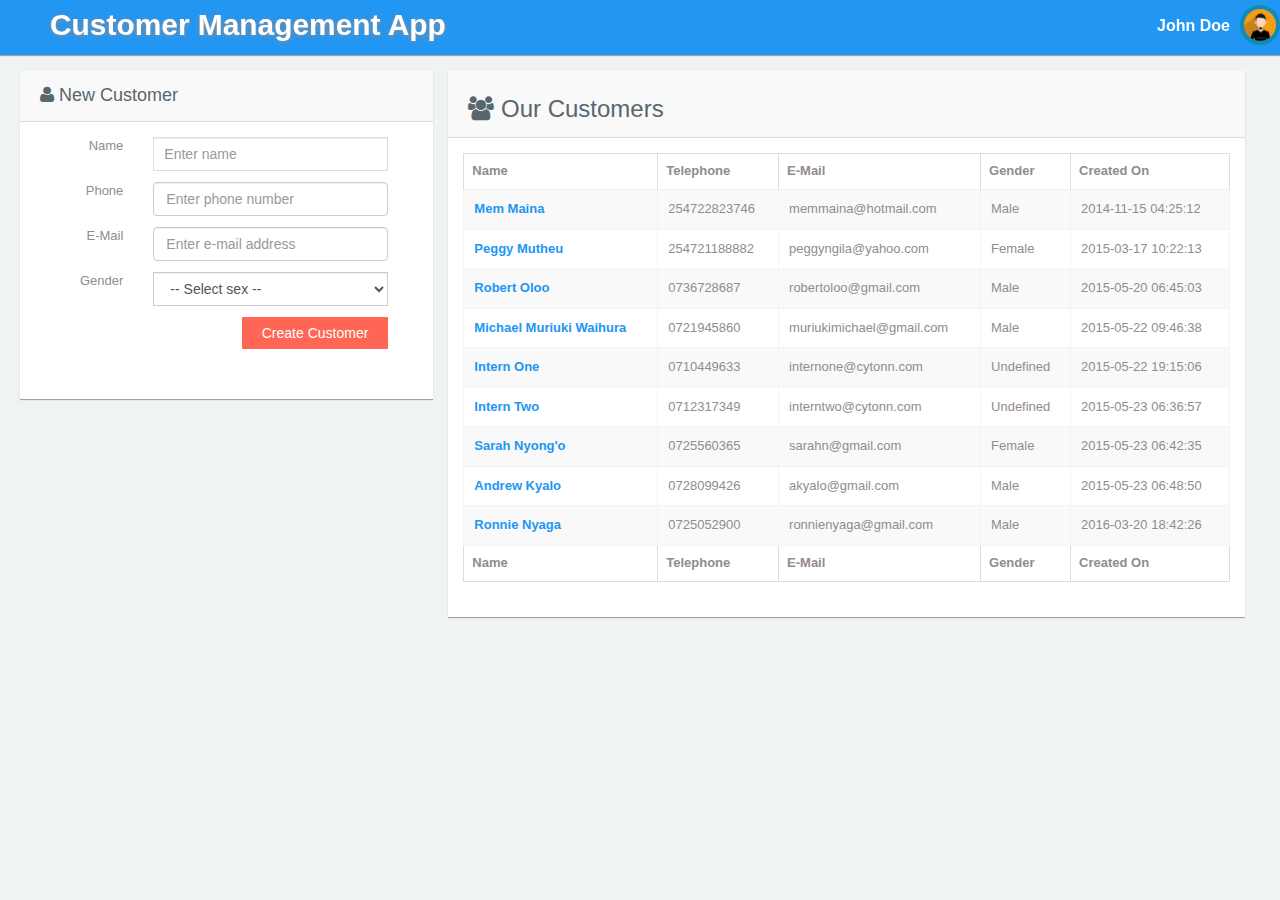
<file: index.html>
<!DOCTYPE html>
<html lang="en" ng-app="customersApp">
<head>
	<meta charset="utf-8" />
	<meta name="description" content="AngularJS Special Assignment">
	<meta name="author" content="Ronnie Nyaga">
	<meta name="keyword" content="AngularJS">
	<meta name="viewport" content="width=device-width, initial-scale=1">
	<title>Customer Management App</title>

	<!-- Stylesheets -->
	<link rel="stylesheet" type="text/css" href="css/bootstrap.min.css">
	<link rel="stylesheet" type="text/css" href="css/font-awesome.min.css"/>
	<link href="css/styles.css" rel="stylesheet">

	<!-- Scripts -->
	<script src="js/angular.js"></script>
  <script src="js/angular-ui-router.js"></script>
	<script src="js/satellizer.js"></script>
	<script src="js/underscore.js"></script>
	<script src="app.js"></script>
	<script src="js/services/Factory.js"></script>
	<script src="js/filters/Filter.js"></script>
	<script src="js/controllers/login.controller.js"></script>
	<script src="js/controllers/customers.controller.js"></script>
	<script src="js/controllers/customerOrders.controller.js"></script>
</head>

 <body class="dashboard">

	 	<div ui-view></div>

  </body>
</html>
</file>
<file: css/styles.css>
body {
  font-family: "Source Sans Pro","Helvetica Neue",Helvetica,Arial,sans-serif;
  font-size: 13px;
  background-color:#f0f3f4;
  line-height: 1.42857143 !important;
  color: #58666e !important;
}

a,
a:hover {
  -webkit-text-decoration: none;
  -moz-text-decoration: none;
  -ms-text-decoration: none;
  -o-text-decoration: none;
  text-decoration: none;
  color: #2196F3;
  font-weight: bold;
}

input:focus,
textarea:focus {
  outline: none !important;
  -webkit-box-shadow: inset 0 1px 1px rgba(0,0,0,.075) !important;
  -moz-box-shadow: inset 0 1px 1px rgba(0,0,0,.075) !important;
  -ms-box-shadow: inset 0 1px 1px rgba(0,0,0,.075) !important;
  -o-box-shadow: inset 0 1px 1px rgba(0,0,0,.075) !important;
  box-shadow: inset 0 1px 1px rgba(0,0,0,.075) !important;
  border:1px solid #ddd !important;
}

input[type='text'] {
  border: 1px solid #ddd;
  -webkit-border-radius: 0px;
  -moz-border-radius: 0px;
  -ms-border-radius: 0px;
  -o-border-radius: 0px;
  border-radius: 0px;
  padding: 10px;
  border-radius: 0px !important;
}

select{
  border-radius: 0px !important;
  border:1px solid #ddd;
  padding: 7px;
  padding-left: 20px;
  padding-right: 20px;
}

label{ font-weight:400; }


th { border-bottom: none !important; }

td {
  padding: 10px !important;
  border:1px solid #f4f4f4 !important;
}

ul li{
  list-style: none;
}


.content-header .content-header-tab .active a{
  background: none !important;
}

.right-option-v1{
  position: absolute;
  right: 0;
}
.right-option-v1 .right-option-v1-icon{
  font-size: 1.4em !important;
  margin-top: 20px;
  cursor: pointer;
}

.content-header{
  background: #f6f8f8;
  border-bottom: 1px solid #ddd !important;
 }

.thumbnail{ border:none !important;}


/*start: font color*/
 .text-white{color: #fff !important;}
/*end: font color*/

/*background*/
 .bg-none    {background: none !important;}
 .bg-primary {background-color: #1c84c6 !important;}
 .bg-success {background-color: #27C24C !important;}
 .bg-info    {background-color: #73CAEF !important;}
 .bg-danger  {background-color: #FEC8C3 !important;}
 .bg-warning {background-color: #F0AD4E !important;}
 .bg-default {background-color: #857E7E !important;}

 .bg-white       {background-color: #FFF !important;}
 .bg-red         {background-color: #F44336 !important;}
 .bg-pink        {background-color: #E91E63 !important;}
 .bg-purple      {background-color: #9C27B0 !important;}
 .bg-deep-purple {background-color: #673AB7 !important;}
 .bg-indigo      {background-color: #3F51B5 !important;}
 .bg-blue        {background-color: #2196F3 !important;}
 .bg-light-blue  {background-color: #03A9F4 !important;}
 .bg-cyan        {background-color: #00BCD4 !important;}
 .bg-teal        {background-color: #009688 !important;}
 .bg-green       {background-color: #4CAF50 !important;}
 .bg-light-green {background-color: #8BC34A !important;}
 .bg-lime        {background-color: #CDDC39 !important;}
 .bg-yellow      {background-color: #FFEB3B !important;}
 .bg-amber       {background-color: #FFC107 !important;}
 .bg-orange      {background-color: #FF9800 !important;}
 .bg-deep-orange {background-color: #FF5722 !important;}
 .bg-brown       {background-color: #795548 !important;}
 .bg-grey        {background-color: #9E9E9E !important;}
 .bg-light-grey  {background-color: #f0f3f4 !important;}
 .bg-blue-grey   {background-color: #607D8B !important;}

 .bg-dark-red         {background-color: #d32f2f !important;}
 .bg-dark-pink        {background-color: #c2185b !important;}
 .bg-dark-purple      {background-color: #7b1fa2 !important;}
 .bg-dark-deep-purple {background-color: #512da8 !important;}
 .bg-dark-indigo      {background-color: #303f9f !important;}
 .bg-dark-blue        {background-color: #1976d2 !important;}
 .bg-dark-light-blue  {background-color: #0288d1 !important;}
 .bg-dark-cyan        {background-color: #0097a7 !important;}
 .bg-dark-teal        {background-color: #00796b !important;}
 .bg-dark-green       {background-color: #388e3c !important;}
 .bg-dark-light-green {background-color: #689f38 !important;}
 .bg-dark-lime        {background-color: #afb42b !important;}
 .bg-dark-yellow      {background-color: #fbc02d !important;}
 .bg-dark-amber       {background-color: #ffa000 !important;}
 .bg-dark-orange      {background-color: #f57c00 !important;}
 .bg-dark-deep-orange {background-color: #e64a19 !important;}
 .bg-dark-brown       {background-color: #5d4037 !important;}
 .bg-dark-grey        {background-color: #616161 !important;}
 .bg-dark-blue-grey   {background-color: #455a64 !important;}
/*end background*/

/*start: Mega Menu*/

.menu-large {
  position: static !important;
   color: #918C8C !important;
}

.menu-large .sub-megamenu{
  border-right: 1px solid #ddd;
}

.megamenu{
  padding: 20px 0px;
  width:100%;
  border:none;
  margin-top: -5px !important;
}

.megamenu> li > ul {
  padding: 0;
  margin: 0;
}
.megamenu> li > ul > li {
  list-style: none;
}
.megamenu> li > ul > li > a {
  display: block;
  padding: 3px 20px;
  clear: both;
  font-weight: 500;
  line-height: 1.428571429;
  color: #333333;
  white-space: normal;
}
.megamenu> li ul > li > a:hover,
.megamenu> li ul > li > a:focus {
  text-decoration: none;
  color: #262626;
  background-color: #f5f5f5;
}
.megamenu.disabled > a,
.megamenu.disabled > a:hover,
.megamenu.disabled > a:focus {
  color: #999999;
}
.megamenu.disabled > a:hover,
.megamenu.disabled > a:focus {
  text-decoration: none;
  background-color: transparent;
  background-image: none;
  filter: progid:DXImageTransform.Microsoft.gradient(enabled = false);
  cursor: not-allowed;
}
.megamenu.dropdown-header {
  color: #428bca;
  font-size: 18px;
}

/*end: Mega Menu*/


/*start: Lock Screen*/
 .lock-screen-v1 img{
   margin: 0 auto;
   margin-bottom: 20px;
   width: 200px;
   border:4px solid #fff;
 }
/*end: Lock Screen*/

/*start: page 404*/
 .page-404{padding-top: 10%;font-size: 20px;}
 .page-404 img{margin-bottom: 2px;width: 350px;}
 .page-404 a{margin-left: 30px;}
 .page-404 a span{margin-left: 20px;}
/*end: page 404*/

/*start: price*/
 .price .panel-header{
   padding: 10px;
 }
 .price sub{
    font-size: 17px;
    font-weight:bold;
  }
  .price .price-money{padding: 30px;}
 .price .list-group-item{
    border-color: #eee !important;
    font-size: 13px;
    padding: 10px;
  }
 .price sup{top: -20px;font-size: 20px;}
 .price .panel-header span{font-size: 5em;font-weight: 600;}
/*end: price*/

/*start:product grid*/
 .product-location{
   position: absolute;
   z-index: 9;
   padding: 10px;
   font-size: 17px;
 }

 .product-grid .rate{
   color: #F0AD4E !important;
   font-size: 15px;
 }

 .product-grid img{
   width: 100% !important;
 }

 .product-location .pull-right{
   margin-right: 40px;
 }

 .product-price{
   background-color: #fff;
   height: 40px;
   width: 80px;
   z-index: 9;
   padding-left: 10px;
   position: absolute;
 }

 .product-price-bottom{
   top: 49%;
 }
/*end: product grid*/

/*start: Login*/
 .form-signin-wrapper{background: #2196f3 !important;}
 .form-signin{
         max-width: 330px;
         padding-top: 150px;
         margin: 0 auto;
    }
    .form-signin a{color: #fff !important;font-weight: bold;}
    .form-signin .btn{margin-top: 30px;}
    .form-signin .form-group{margin-bottom: 20px !important;}
    .form-signin .panel{background: #2196f3;color: #fff;padding: 10px;border:none !important;box-shadow: 0 7px 16px #0a86e9, 0 4px 5px #0a86e9;}
    .form-signin .panel-body{padding-bottom: 50px;padding-top: 30px;}
    .form-signin .atomic-number{font-size: 20px;}
    .form-signin .atomic-symbol{font-size: 10em !important;font-weight: 500;padding-bottom: 20spx;}
    .form-signin .element-name,.form-signin .atomic-mass{font-size: 18px;margin-top: -10px;font-weight: 600;line-height: 1.2;}
    .form-signin label{color:#fff !important;}
    .form-signin .bar:before,.form-signin .bar:after{background-color:#fff !important;}
/*end: login*/

/*start:profile v1*/
      .profile-v1{}
        .profile-v1 .profile-v1-cover{
          top: 0;
          max-height: 300px;
          min-height: 300px;
          padding: 0px;
          margin-bottom: 20px;
          overflow: hidden;
        }
        .profile-v1 .profile-v1-body{padding-right: 0px;}
        .profile-v1 .profile-v1-name h2{font-weight: bold;color: #fff;text-shadow: -1px -1px 1px #111111, 2px 2px 1px #363636;}
        .profile-v1 .profile-v1-cover img{min-width: 100%;}
        .profile-v1 .profile-v1-pp{z-index:9;position: absolute;margin: 20px;}
        .profile-v1 .profile-v1-pp h2{padding-left: 20px;color:#fff;}
        .profile-v1 .profile-v1-pp .btn{margin-left: 20px;}
        .profile-v1 .profile-v1-pp img{border:2px solid #fff;margin-left: 20px;width: 100px;height: 100px;}
        .profile-v1 .profile-v1-right{padding-left: 0px;}
        .profile-v1 .profile-v1-right .sub-profile-v1-right{min-height: 150px;background: #fff;}
        .profile-v1 .profile-v1-right .sub-profile-v1-right h1{font-size: 4em;}
        .profile-v1 .profile-v1-right .sub-profile-v1-right p{margin-top: -10px;}
        .profile-v1 .profile-v1-right  .sub-profile-v1-right1{padding: 20px;}
        .profile-v1 .profile-v1-right  .sub-profile-v1-right2{color:#fff;background: #6254b2; box-shadow: 0 14px 28px rgba(0,0,0,0.25), 0 10px 10px rgba(0,0,0,0.22);padding:20px;}
        .profile-v1 .profile-v1-right  .sub-profile-v1-right3{color:#fff;background: #2196f3;padding: 20px;}
        .profile-v1 .profile-v1-right  .sub-profile-v1-right3:after{
            position: absolute;
            top: -10px;
            left: 132px;
            display: inline-block;
            border-right: 10px solid transparent;
            border-bottom: 10px solid  #2196f3;
            border-left: 10px solid transparent;
            content: '';
        }
/*end: profile*/

/*start: search v1*/
  .search-v1{}
    .search-v1 .panel,.search-v1 .panel-body{background: #fbfbfb;}
    .search-v1 .tabs-area{border:none !important;margin-top: -18px;background: #fff;}
    .search-v1 #tabs-demo6 li{padding: 5px !important;}
    .search-v1 #tabs-demo6 li.active:after{
      border-color: rgba(185, 9, 8, 0);
      border-top-color: #fbfbfb;
      margin-top: 18px;
      z-index: 9
    }
    .search-v1 .search-v1-avatar{width: 80px;height: 80px;border-radius: 100%;margin-right: 10px;}
    .search-v1 #tabs-demo6,.search-v1 #tabs-demo6 a{background-color: #fbfbfb !important;}
    .search-v1 .tab-pane{padding: 20px;}
    .search-v1 .search-v1-menu1 .media-left{font-size: 2em;line-height: 0.7;font-weight: bold;padding-top: 10px;}
    .search-v1 .search-v1-menu1 .media-heading{font-size:17px;color: #2196F3 !important;font-weight: 600 !important;}
    .search-v1 .media{padding: 20px;}
    .search-v1 .media:nth-child(2n+2){
      background-color: rgba(0,0,0,0.02) !important;
    }
    .search-v1 .panel{
      border:none !important;
      -webkit-box-shadow: none !important;
      -moz-box-shadow: none !important;
      -ms-box-shadow: none !important;
      -o-box-shadow: none !important;
      box-shadow: none !important;
    }

    .search-v1 #search-v1-images{position: absolute;}

    .search-v1 #search-v1-images .post { height: 100px; background: cyan; margin-bottom: 20px; }
    .search-v1 #search-v1-images .tall { height: 200px; }
}
/*end: search v1*/


/*start: article v1*/
  .article-v1{}
    .article-v1 .article-v1-body
    {
      padding: 100px;
      padding-top: 0px;
    }
    .article-v1 .article-v1-body p{
      margin: auto auto 1.5em;
      font-weight: 400;
      font-family: serif;
      font-size: 18px;
      text-indent: 2em;
    }
    .article-v1 .article-v1-title h2{color:#777272;padding: 40px;font-weight: bold !important;}
    .article-v1 .article-v1-footer{padding: 100px;padding-top: 0px;}
    .article-v1 .article-v1-footer img{height: 100px;height: 100px;}
    .article-v1 .article-v1-footer .article-v1-comment{
      padding: 20px;
      margin-top: 50px;
      background-color: rgba(0,0,0,0.02) !important;
    }
    .article-v1 .article-v1-footer .article-v1-comment:after{
         position: absolute;
        top: -10px;
        left: 4px;
        display: inline-block;
        border-right: 10px solid transparent;
        border-bottom: 10px solid  rgba(0,0,0,0.02);
        border-left: 10px solid transparent;
        content: '';
    }
    .article-v1 .article-v1-time{padding: 20px;font-size: 18px;}
/*end: article v1*/


/*start: invoice*/
.invoice .invoice-logo{
  width: 70px;
  float: left;
  margin-top: -20px;
  margin-right: 10px;
}
.invoice .invoice-v1-content{
  padding: 20px;
  padding-top: 50px;
  margin-top: 80px;
  color: #5C5757;
}

.invoice .invoice-v1-content table td,.invoice .invoice-v1-content table th{
  padding: 20px !important;
}
/*end: invoice*/


.box-shadow-none,.box-shadow-none:focus{
  -webkit-box-shadow: none !important;
  -moz-box-shadow: none !important;
  -ms-box-shadow: none !important;
  -o-box-shadow: none !important;
  box-shadow: none !important;
}
.border-none,.border-none:focus{
  border:none !important;
}

.mimin-wrapper{
  padding-left: 0px !important;
  padding-right: 0px !important;
}

.search-nav .form-animate-text{
  margin-bottom: 0px !important;
}

.panel{
  border-radius:0px;
  padding: 0px;
  border: none;
}

.panel-heading{
  line-height: 1.42857143 !important;
  color: #58666e !important;
}

.panel-heading,.fc-head{
  padding: 0px;
  background: #F9F9F9;
  padding: 5px;
  padding-left: 20px;
  border-bottom: 1px solid #ddd;
}

/*dashboard boxed*/
.boxed{background:#ECECEC;}
  .boxed #left-menu .sub-left-menu{
    position: relative !important;
    float: left;
    padding-bottom: 100%;
  }
  .boxed .mimin-wrapper{
    -webkit-box-shadow: 0 2px 5px 0 rgba(239, 235, 235, 0.16), 0 2px 10px 0 rgba(72, 70, 70, 0.12);
    -moz-box-shadow: 0 2px 5px 0 rgba(239, 235, 235, 0.16), 0 2px 10px 0 rgba(72, 70, 70, 0.12);
    -ms-box-shadow: 0 2px 5px 0 rgba(239, 235, 235, 0.16), 0 2px 10px 0 rgba(72, 70, 70, 0.12);
    -o-box-shadow: 0 2px 5px 0 rgba(239, 235, 235, 0.16), 0 2px 10px 0 rgba(72, 70, 70, 0.12);
    box-shadow: 0 2px 5px 0 rgba(239, 235, 235, 0.16), 0 2px 10px 0 rgba(72, 70, 70, 0.12);
  }
  .boxed #content .col-md-12{padding-right: 0px !important;}
  .boxed #content .panel{display: table;width: 100%;}
  .boxed .panel{box-shadow: none !important;}

/*dashboard top navigation*/

.topnav #content{
  padding-left: 0px !important;
  padding-right: 0px !important;
}

.topnav .navbar-header .navbar-right{
  margin-right: 5px;
}

.topnav .navbar-header li.active{
  border-bottom: 3px solid #fff;
  background:none !important;
  padding-bottom: 3px;
}

.topnav .navbar-header li.active a{
  background:none !important;
}

.topnav .dropdown-menu{
  margin-top:5px;
}

.topnav .navbar-header li.active:after,.user-name:after,.avatar-dropdown:after,.navbar-header .dropdown-menu li:after{
  background:none !important;
}

.topnav .navbar-header li:after{
  position:absolute;
  bottom:-6px;
  left:50%;
  height:3px;
  width:0%;
  background-color:#fff;
  display:block;
  content:'';
  transition:0.3s;
  top: 52px !important;
}

.topnav .navbar-header li:hover:after{
  left:0;
  width:100%;
}



.navbar-header a{
  color: #fff !important;
  font-size: 16px;
}

.dropdown a{
  font-size: 16px !important;
}
.dropdown.open a{
  background:none !important;
}
.navbar-header .dropdown-menu a{
  color: #716767 !important;
  font-size: 14px !important;
}

.input-group-addon{background-color: #fff;font-weight: 100;}
.form-control[type='text']:focus,
.form-control[type='password']:focus {
  border: 1px solid #BBB1B1;
}
.top-20{margin-top: 20px;}
.form-control.border-bottom[type='text'],
.form-control.border-bottom[type='password'] {
  border: none !important;
  border-bottom: 1px solid #ddd !important;
  -webkit-box-shadow: none;
  -moz-box-shadow: none;
  -ms-box-shadow: none;
  -o-box-shadow: none;
  box-shadow: none;
}

.form-control.border-left[type='text'],
.form-control.border-left[type='password'] {
  border: none !important;
  border-left: 3px solid #ddd !important;
  background-color: #f4f4f4;
  color: #BBB1B1;
}

.form-control.android[type='text'],
.form-control.android[type='password'] {
  width: 100%%;
  font-family: "Roboto", "Droid Sans", sans-serif;
  font-size: 16px;
  margin: 0;
  padding: 8px 8px 6px 8px;
  position: relative;
  display: block;
  outline: none;
  border: none;
  -webkit-box-shadow: none;
  -moz-box-shadow: none;
  -ms-box-shadow: none;
  -o-box-shadow: none;
  box-shadow: none;
  background: bottom left linear-gradient(#a9a9a9, #a9a9a9) no-repeat, bottom center linear-gradient(#a9a9a9, #a9a9a9) repeat-x, bottom right linear-gradient(#a9a9a9, #a9a9a9) no-repeat;
  -webkit-background-size: 1px 6px, 1px 1px, 1px 6px;
  -moz-background-size: 1px 6px, 1px 1px, 1px 6px;
  -ms-background-size: 1px 6px, 1px 1px, 1px 6px;
  -o-background-size: 1px 6px, 1px 1px, 1px 6px;
  background-size: 1px 6px, 1px 1px, 1px 6px;
}

.form-control.android[type='text']:hover,
.form-control.android[type='password']:hover,
.form-control.android[type='text']:focus,
.form-control.android[type='password']:focus {
  background: bottom left linear-gradient(#0099cc, #0099cc) no-repeat, bottom center linear-gradient(#0099cc, #0099cc) repeat-x, bottom right linear-gradient(#0099cc, #0099cc) no-repeat;
  -webkit-background-size: 1px 6px, 1px 1px, 1px 6px;
  -moz-background-size: 1px 6px, 1px 1px, 1px 6px;
  -ms-background-size: 1px 6px, 1px 1px, 1px 6px;
  -o-background-size: 1px 6px, 1px 1px, 1px 6px;
  background-size: 1px 6px, 1px 1px, 1px 6px;
}

.form-control.primary {
  border-color: #1c84c6;
  border-left: 4px solid #1c84c6 !important;
}

.form-control.success {
  border-color: #27C24C;
  border-left:4px solid #27C24C !important;
}

.form-control.info {
  border-color: #73CAEF;
  border-left:4px solid #73CAEF !important;
}

.form-control.danger {
 border-color: #FEC8C3;
 border-left: 4px solid #FF968B !important;
}

.form-control.warning {
  border-color: #F0AD4E;
  border-left: 4px solid #F0AD4E !important;
}

.form-control.default {
  border-color: #857E7E;
  border-left:4px solid #857E7E !important;
}

.modal-example .modal {
  margin-top: 100px;
  position: relative !important;
  top: auto !important;
  overflow: inherit;
  right: auto !important;
  bottom: auto !important;
  left: auto !important;
  z-index: 1 !important;
  display: block !important;
  -webkit-opacity: 1;
  -moz-opacity: 1;
  -ms-opacity: 1;
  -o-opacity: 1;
  opacity: 1;
}

.ripple {
  width: 100%;
  height: 100%;
}

.ripple {
  position: relative;
  overflow: hidden;
}

.ripple a {
  cursor: pointer;
  user-select: none;
  -webkit-text-decoration: none;
  -moz-text-decoration: none;
  -ms-text-decoration: none;
  -o-text-decoration: none;
  text-decoration: none;
  position: relative;
}

ul li a:focus {
  -webkit-text-decoration: none;
  -moz-text-decoration: none;
  -ms-text-decoration: none;
  -o-text-decoration: none;
  text-decoration: none;
}

.ink {
  display: block;
  position: absolute;
  background: #ddd;
  z-index: 228;
  -webkit-border-radius: 100%;
  -moz-border-radius: 100%;
  -ms-border-radius: 100%;
  -o-border-radius: 100%;
  border-radius: 100%;
  -webkit-transform: scale(0);
  -moz-transform: scale(0);
  -ms-transform: scale(0);
  -o-transform: scale(0);
  transform: scale(0);
}

.dtp-date-view-ripple .ink.animate {
  -webkit-animation: rippleDate 0.75s linear;
  -moz-animation: rippleDate 0.75s linear;
  -ms-animation: rippleDate 0.75s linear;
  -o-animation: rippleDate 0.75s linear;
  animation: rippleDate 0.75s linear;
  background: #2196F3;
}

/*animation effect*/

.ink.animate {
  -webkit-animation: ripple 0.75s linear;
  -moz-animation: ripple 0.75s linear;
  -ms-animation: ripple 0.75s linear;
  -o-animation: ripple 0.75s linear;
  animation: ripple 0.75s linear;
  cursor: pointer;
}

@keyframes ripple {
  from {
    -webkit-opacity: 0.8;
    -moz-opacity: 0.8;
    -ms-opacity: 0.8;
    -o-opacity: 0.8;
    opacity: 0.8;
    filter: alpha(opacity=80);
  }
  to {
    -webkit-transform: scale(2.5);
    -moz-transform: scale(2.5);
    -ms-transform: scale(2.5);
    -o-transform: scale(2.5);
    transform: scale(2.5);
    -webkit-transform: scale(2.5);
    -moz-transform: scale(2.5);
    -ms-transform: scale(2.5);
    -o-transform: scale(2.5);
    transform: scale(2.5);
    -webkit-opacity: 0;
    -moz-opacity: 0;
    -ms-opacity: 0;
    -o-opacity: 0;
    opacity: 0;
    filter: alpha(opacity=0);
  }
}
@keyframes rippleDate {
  from {
    -webkit-opacity: 1;
    -moz-opacity: 1;
    -ms-opacity: 1;
    -o-opacity: 1;
    opacity: 1;
    filter: alpha(opacity=100);
  }
  to {
    -webkit-transform: scale(2.5);
    -moz-transform: scale(2.5);
    -ms-transform: scale(2.5);
    -o-transform: scale(2.5);
    transform: scale(2.5);
    -webkit-transform: scale(2.5);
    -moz-transform: scale(2.5);
    -ms-transform: scale(2.5);
    -o-transform: scale(2.5);
    transform: scale(2.5);
    -webkit-opacity: 1;
    -moz-opacity: 1;
    -ms-opacity: 1;
    -o-opacity: 1;
    opacity: 1;
    filter: alpha(opacity=100);
  }
}
.left {
  float: left;
}

.right {
  float: right;
}

.padding-0 {
  padding: 0px;
}

.padding-bottom-30 {
  padding-bottom: 30px;
}

.fc {
  color: #444;
}

.fc h2 {
  font-weight: 200;
  color: #918C8C;
}



.fc .fc-event {
  padding: 10px;
  background-color: #02A8F3;
  border: none;
  -webkit-border-radius: 0px;
  -moz-border-radius: 0px;
  -ms-border-radius: 0px;
  -o-border-radius: 0px;
  border-radius: 0px;
}

.fc td {
  border: 1px solid #F9F9F9;
  font-weight: 200;
}

.fc .fc-bgevent {
  -webkit-opacity: 1;
  -moz-opacity: 1;
  -ms-opacity: 1;
  -o-opacity: 1;
  opacity: 1;
}

.fc .fc-nonbusiness {
  background-color: #F4F4F4 !important;
}

.fc-state-default {
  background-color: #ddd !important;
  background-image: none !important;
  border: none !important;
  -webkit-border-radius: 0px !important;
  -moz-border-radius: 0px !important;
  -ms-border-radius: 0px !important;
  -o-border-radius: 0px !important;
  border-radius: 0px !important;
  color: #868181 !important;
  text-shadow: none !important;
  -webkit-box-shadow: none !important;
  -moz-box-shadow: none !important;
  -ms-box-shadow: none !important;
  -o-box-shadow: none !important;
  box-shadow: none !important;
  height: 40px !important;
  width: 60px !important;
}

.fc-state-default:focus {
  outline: none;
  background-color: #B9B0ED;
}

.progress {
  -webkit-box-shadow: none !important;
  -moz-box-shadow: none !important;
  -ms-box-shadow: none !important;
  -o-box-shadow: none !important;
  box-shadow: none !important;
}

.progress.progress-mini {
  height: 5px !important;
}

.progress.progress-small {
  height: 13px !important;
}

.text-primary {
  color: #1c84c6;
}

.text-success {
  color: #27C24C;
}

.text-info {
  color: #73CAEF;
}

.text-danger {
  color: #FF6656;
}

.text-warning {
  color: #F0AD4E;
}

.text-default {
  color: #857E7E;
}

.bg-primary {
  background-color: #1c84c6 !important;
}

.bg-success {
  background-color: #27C24C !important;
}

.bg-info {
  background-color: #73CAEF !important;
}

.bg-danger {
  background-color: #FF6656 !important;
}

.bg-warning {
  background-color: #F0AD4E !important;
}

.bg-default {
  background-color: #857E7E !important;
}

.label {
  padding: 5px;
}

.btn {
  -webkit-border-radius: 1px !important;
  -moz-border-radius: 1px !important;
  -ms-border-radius: 1px !important;
  -o-border-radius: 1px !important;
  border-radius: 1px !important;
  padding-left: 20px;
  padding-right: 20px;
  background-color: #fff;
  color: #857E7E;
  border: 1px solid #ddd;
}

.btn:focus {
  outline: none;
}

.btn-round {
  -webkit-border-radius: 24px !important;
  -moz-border-radius: 24px !important;
  -ms-border-radius: 24px !important;
  -o-border-radius: 24px !important;
  border-radius: 24px !important;
}

.btn.ripple-infinite {
  position: relative;
  overflow: hidden;
}

.btn.btn-circle {
  -webkit-border-radius: 200% !important;
  -moz-border-radius: 200% !important;
  -ms-border-radius: 200% !important;
  -o-border-radius: 200% !important;
  border-radius: 200% !important;
  width: 70px;
  height: 70px;
  padding: 10px;
  font-size: 2em;
}

.btn.btn-circle.btn-lg {
  width: 100px;
  height: 100px;
  font-size: 3em;
}

.btn.btn-circle.btn-sm {
  width: 50px;
  height: 50px;
  font-size: 1em;
}

.btn.btn-circle.btn-mn {
  width: 30px;
  height: 30px;
  padding: 0px;
  font-size: 1em;
}

.btn.ripple-infinite div:hover:before,
.btn.ripple-infinite div:hover:after {
  background: none !important;
}

.btn.ripple-infinite div:before,
.btn.ripple-infinite div:after {
  -webkit-transition: all 0.7s ease !important;
  -moz-transition: all 0.7s ease !important;
  -ms-transition: all 0.7s ease !important;
  -o-transition: all 0.7s ease !important;
  transition: all 0.7s ease !important;
  content: "" !important;
  position: absolute !important;
  background: rgba(255, 255, 255, 0.2) !important;
  z-index: 99 !important;
  left: 15% !important;
  right: 15% !important;
  top: -50% !important;
  bottom: -50% !important;
  -webkit-border-radius: 200% !important;
  -moz-border-radius: 200% !important;
  -ms-border-radius: 200% !important;
  -o-border-radius: 200% !important;
  border-radius: 200% !important;
  -webkit-animation: pulseA ease 1.4s infinite !important;
  -moz-animation: pulseA ease 1.4s infinite !important;
  -ms-animation: pulseA ease 1.4s infinite !important;
  -o-animation: pulseA ease 1.4s infinite !important;
  animation: pulseA ease 1.4s infinite !important;
}

@-webkit-keyframes pulseA {
    from {
      -webkit-transform: scale(1);
      -moz-transform: scale(1);
      -ms-transform: scale(1);
      -o-transform: scale(1);
      transform: scale(1);
    }
    50% {
      -webkit-transform: scale(1.2);
      -moz-transform: scale(1.2);
      -ms-transform: scale(1.2);
      -o-transform: scale(1.2);
      transform: scale(1.2);
    }
    to {
      -webkit-transform: scale(1);
      -moz-transform: scale(1);
      -ms-transform: scale(1);
      -o-transform: scale(1);
      transform: scale(1);
    }
  }

  .btn-primary,
  .label-primary,
  .alert-primary,
  .badge-primary {
    color: #fff !important;
    border: none !important;
    background-color: #1c84c6 !important;
  }

  .btn-success,
  .label-success,
  .alert-success,
  .badge-success {
    color: #fff !important;
    border: none !important;
    background-color: #27C24C !important;
  }

  .btn-info,
  .label-info,
  .alert-info,
  .badge-info {
    color: #fff !important;
    border: none !important;
    background-color: #73CAEF !important;
  }

  .btn-danger,
  .label-danger,
  .alert-danger,
  .badge-danger {
    color: #fff !important;
    border: none !important;
    background-color: #FF6656 !important;
  }

  .btn-warning,
  .label-warning,
  .alert-warning,
  .badge-warning {
    color: #fff !important;
    border: none !important;
    background-color: #F0AD4E !important;
  }

  .btn-default,
  .label-default,
  .alert-default,
  .badge-default {
    color: #857E7E !important;
    border: none !important;
    background-color: #fff !important;
  }

  .badges-v1 {
    margin: 10px auto;
    width: 280px;
    height: 370px;
    background: white;
    -webkit-border-radius: 10px;
    -moz-border-radius: 10px;
    -ms-border-radius: 10px;
    -o-border-radius: 10px;
    border-radius: 10px;
    -webkit-box-shadow: 0px 0px 8px rgba(0, 0, 0, 0.3);
    -moz-box-shadow: 0px 0px 8px rgba(0, 0, 0, 0.3);
    -ms-box-shadow: 0px 0px 8px rgba(0, 0, 0, 0.3);
    -o-box-shadow: 0px 0px 8px rgba(0, 0, 0, 0.3);
    box-shadow: 0px 0px 8px rgba(0, 0, 0, 0.3);
    position: relative;
    z-index: 90;
  }

  .badges-ribbon {
    width: 85px;
    height: 88px;
    overflow: hidden;
    position: absolute;
    top: -3px;
    right: -3px;
  }

  .badges-ribbon-content {
    font: bold 15px Sans-Serif;
    color: #333;
    text-align: center;
    padding: 7px 0;
    left: -5px;
    top: 15px;
    width: 120px;
    -webkit-box-shadow: 0px 0px 3px rgba(0, 0, 0, 0.3);
    -moz-box-shadow: 0px 0px 3px rgba(0, 0, 0, 0.3);
    -ms-box-shadow: 0px 0px 3px rgba(0, 0, 0, 0.3);
    -o-box-shadow: 0px 0px 3px rgba(0, 0, 0, 0.3);
    box-shadow: 0px 0px 3px rgba(0, 0, 0, 0.3);
    text-shadow: rgba(255, 255, 255, 0.5) 0px 1px 0px;
    -webkit-transform: rotate(45deg);
    -moz-transform: rotate(45deg);
    -ms-transform: rotate(45deg);
    -o-transform: rotate(45deg);
    transform: rotate(45deg);
    -webkit-transform: rotate(45deg);
    -moz-transform: rotate(45deg);
    -ms-transform: rotate(45deg);
    -o-transform: rotate(45deg);
    transform: rotate(45deg);
    -webkit-transform: rotate(45deg);
    -moz-transform: rotate(45deg);
    -ms-transform: rotate(45deg);
    -o-transform: rotate(45deg);
    transform: rotate(45deg);
    -webkit-transform: rotate(45deg);
    -moz-transform: rotate(45deg);
    -ms-transform: rotate(45deg);
    -o-transform: rotate(45deg);
    transform: rotate(45deg);
    position: relative;
  }

  .badges-ribbon-content:before,
  .badges-ribbon-contentribbon-green:after {
    content: "";
    border-top: 3px solid #6e8900;
    border-left: 3px solid transparent;
    border-right: 3px solid transparent;
    position: absolute;
    bottom: -3px;
  }

  .badges-ribbon-content:before {
    left: 0;
  }

  .badges-ribbon-content:after {
    right: 0;
  }

  .btn-outline {
    padding: 10px;
    -webkit-border-radius: 2px !important;
    -moz-border-radius: 2px !important;
    -ms-border-radius: 2px !important;
    -o-border-radius: 2px !important;
    border-radius: 2px !important;
    background: transparent !important;
    -webkit-transition-property: background;
    -moz-transition-property: background;
    -ms-transition-property: background;
    -o-transition-property: background;
    transition-property: background;
    -webkit-transition-duration: 0.3s;
    -moz-transition-duration: 0.3s;
    -ms-transition-duration: 0.3s;
    -o-transition-duration: 0.3s;
    transition-duration: 0.3s;
    -webkit-transition-timing-function: linear;
    -moz-transition-timing-function: linear;
    -ms-transition-timing-function: linear;
    -o-transition-timing-function: linear;
    transition-timing-function: linear;
  }

  .btn-primary.btn-outline,
  .label-outline.label-primary,
  .alert-outline.alert-primary {
    border: 1px solid #1c84c6 !important;
    background: none !important;
    color: #1c84c6 !important;
  }

  .btn-outline.btn-success,
  .label-outline.label-success,
  .alert-outline.alert-success {
    border: 1px solid #27C24C !important;
    background: none !important;
    color: #27C24C !important;
  }

  .btn-outline.btn-info,
  .label-outline.label-info,
  .alert-outline.alert-info {
    border: 1px solid #73CAEF !important;
    background: none !important;
    color: #73CAEF !important;
  }

  .btn-outline.btn-danger,
  .label-outline.label-danger,
  .alert-outline.alert-danger {
    border: 1px solid #FF6656 !important;
    background: none !important;
    color: #FF6656 !important;
  }

  .btn-outline.btn-warning,
  .label-outline.label-warning,
  .alert-outline.alert-warning {
    border: 1px solid #F0AD4E !important;
    background: none !important;
    color: #F0AD4E !important;
  }

  .btn-outline.btn-default,
  .label-outline.label-default,
  .alert-outline.alert-default {
    border: 1px solid #ddd !important;
    background: #EEE !important;
    color: #857E7E !important;
  }

  .btn-primary.btn-outline:hover,
  .btn-primary.btn-outline:active,
  .btn-primary.btn-outline:focus,
  .label-outline.label-primary:hover,
  .alert-outline.alert-primary:hover {
    background: none !important;
    color: #918C8C !important;
    border: 1px solid #918C8C !important;
  }

  .btn-outline.btn-success:hover,
  .btn-outline.btn-success:active,
  .btn-outline.btn-success:focus,
  .label-outline.label-success:hover,
  .alert-outline.alert-success:hover {
    background: none !important;
    color: #918C8C !important;
    border: 1px solid #918C8C !important;
  }

  .btn-outline.btn-info:hover,
  .btn-outline.btn-info:active,
  .btn-outline.btn-info:focus,
  .label-outline.label-info:hover,
  .alert-outline.alert-info:hover {
    background: none !important;
    color: #918C8C !important;
    border: 1px solid #918C8C !important;
  }

  .btn-outline.btn-danger:hover,
  .btn-outline.btn-danger:active,
  .btn-outline.btn-danger:focus,
  .label-outline.label-danger:hover,
  .alert-outline.alert-danger:hover {
    background: none !important;
    color: #918C8C !important;
    border: 1px solid #918C8C !important;
  }

  .btn-outline.btn-warning:hover,
  .btn-outline.btn-warning:active,
  .btn-outline.btn-warning:focus,
  .label-outline.label-warning:hover,
  .alert-outline.alert-warning:hover {
    background: none !important;
    color: #918C8C !important;
    border: 1px solid #918C8C !important;
  }

  .btn-outline.btn-default:hover,
  .btn-outline.btn-default:active,
  .btn-outline.btn-default:focus,
  .label-outline.label-default:hover,
  .alert-outline.alert-default:hover {
    background: none !important;
    color: #918C8C !important;
    border: 1px solid #918C8C !important;
  }

  .btn-gradient {
    color: #fff !important;
    font-weight: bold;
  }

  .btn-gradient.btn-primary,
  .label-gradient.label-primary,
  .alert-gradient.alert-primary {
    background: -moz-linear-gradient(top, #33a6cc 50%, #1c84c6 50%);
    background: -webkit-gradient(linear, left top, left bottom, color-stop(50%, #33a6cc), color-stop(50%, #1c84c6));
    background: -webkit-linear-gradient(top, #33a6cc 50%, #1c84c6 50%);
    background: -o-linear-gradient(top, #33a6cc 50%, #1c84c6 50%);
    background: -ms-linear-gradient(top, #33a6cc 50%, #1c84c6 50%);
    background: linear-gradient(to bottom, #33a6cc 50%, #1c84c6 50%);
    filter: progid: DXImageTransform.Microsoft.gradient( startColorstr='#33a6cc', endColorstr='#1c84c6', GradientType=0);
  }
  .btn-gradient.btn-success,
  .label-gradient.label-success,
  .alert-gradient.alert-success {
    background: -moz-linear-gradient(top, #27C24C 50%, #1DAA3F 50%);
    background: -webkit-gradient(linear, left top, left bottom, color-stop(50%, #27C24C), color-stop(50%, #1DAA3F));
    background: -webkit-linear-gradient(top, #27C24C 50%, #1DAA3F 50%);
    background: -o-linear-gradient(top, #27C24C 50%, #1DAA3F 50%);
    background: -ms-linear-gradient(top, #27C24C 50%, #1DAA3F 50%);
    background: linear-gradient(to bottom, #27C24C 50%, #1DAA3F 50%);
    filter: progid: DXImageTransform.Microsoft.gradient( startColorstr='#27C24C', endColorstr='#1DAA3F', GradientType=0);
  }
  .btn-gradient.btn-info,
  .label-gradient.label-info,
  .alert-gradient.alert-info {
    background: -moz-linear-gradient(top, #73CAEF 50%, #47B4E2 50%);
    background: -webkit-gradient(linear, left top, left bottom, color-stop(50%, #73CAEF), color-stop(50%, #47B4E2));
    background: -webkit-linear-gradient(top, #73CAEF 50%, #47B4E2 50%);
    background: -o-linear-gradient(top, #73CAEF 50%, #47B4E2 50%);
    background: -ms-linear-gradient(top, #73CAEF 50%, #47B4E2 50%);
    background: linear-gradient(to bottom, #73CAEF 50%, #47B4E2 50%);
    filter: progid: DXImageTransform.Microsoft.gradient( startColorstr='#73CAEF', endColorstr='#47B4E2', GradientType=0);
  }

  .btn-gradient.btn-danger,
  .label-gradient.label-danger,
  .alert-gradient.alert-danger {
    background: -moz-linear-gradient(top, #FF6656 50%, #E43927 50%);
    background: -webkit-gradient(linear, left top, left bottom, color-stop(50%, #FF6656), color-stop(50%, #E43927));
    background: -webkit-linear-gradient(top, #FF6656 50%, #E43927 50%);
    background: -o-linear-gradient(top, #FF6656 50%, #E43927 50%);
    background: -ms-linear-gradient(top, #FF6656 50%, #E43927 50%);
    background: linear-gradient(to bottom, #FF6656 50%, #E43927 50%);
    filter: progid: DXImageTransform.Microsoft.gradient( startColorstr='#FF6656', endColorstr='#E43927', GradientType=0);
  }

  .btn-gradient.btn-warning,
  .label-gradient.label-warning,
  .alert-gradient.alert-warning {
    background: -moz-linear-gradient(top, #F0AD4E 50%, #D49236 50%);
    background: -webkit-gradient(linear, left top, left bottom, color-stop(50%, #F0AD4E), color-stop(50%, #D49236));
    background: -webkit-linear-gradient(top, #F0AD4E 50%, #D49236 50%);
    background: -o-linear-gradient(top, #F0AD4E 50%, #D49236 50%);
    background: -ms-linear-gradient(top, #F0AD4E 50%, #D49236 50%);
    background: linear-gradient(to bottom, #F0AD4E 50%, #D49236 50%);
    filter: progid: DXImageTransform.Microsoft.gradient( startColorstr='#F0AD4E', endColorstr='#D49236', GradientType=0);
  }

  .btn-gradient.btn-default,
  .label-gradien.label-default,
  .alert-gradient.alert-default {
    background: -moz-linear-gradient(top, #857E7E 50%, #7B7474 50%);
    background: -webkit-gradient(linear, left top, left bottom, color-stop(50%, #857E7E), color-stop(50%, #7B7474));
    background: -webkit-linear-gradient(top, #857E7E 50%, #7B7474 50%);
    background: -o-linear-gradient(top, #857E7E 50%, #7B7474 50%);
    background: -ms-linear-gradient(top, #857E7E 50%, #7B7474 50%);
    background: linear-gradient(to bottom, #857E7E 50%, #7B7474 50%);
    color: #fff !important;
    filter: progid: DXImageTransform.Microsoft.gradient( startColorstr='#857E7E', endColorstr='#7B7474', GradientType=0);
  }

  .btn-raised.btn-primary,
  .label-raised.label-primary,
  .alert-raised.alert-primary {
    -webkit-box-shadow: 0 3px 0 0 #007299 !important;
    -moz-box-shadow: 0 3px 0 0 #007299 !important;
    -ms-box-shadow: 0 3px 0 0 #007299 !important;
    -o-box-shadow: 0 3px 0 0 #007299 !important;
    box-shadow: 0 3px 0 0 #007299 !important;
  }

  .btn-raised.btn-success,
  .label-raised.label-success,
  .alert-raised.alert-success {
    -webkit-box-shadow: 0 3px 0 0 #1DAA3F !important;
    -moz-box-shadow: 0 3px 0 0 #1DAA3F !important;
    -ms-box-shadow: 0 3px 0 0 #1DAA3F !important;
    -o-box-shadow: 0 3px 0 0 #1DAA3F !important;
    box-shadow: 0 3px 0 0 #1DAA3F !important;
  }

  .btn-raised.btn-info,
  .label-raised.label-info,
  .alert-raised.alert-info {
    -webkit-box-shadow: 0 3px 0 0 #47B4E2 !important;
    -moz-box-shadow: 0 3px 0 0 #47B4E2 !important;
    -ms-box-shadow: 0 3px 0 0 #47B4E2 !important;
    -o-box-shadow: 0 3px 0 0 #47B4E2 !important;
    box-shadow: 0 3px 0 0 #47B4E2 !important;
  }

  .btn-raised.btn-danger,
  .label-raised.label-danger,
  .alert-raised.alert-danger {
    -webkit-box-shadow: 0 3px 0 0 #E43927 !important;
    -moz-box-shadow: 0 3px 0 0 #E43927 !important;
    -ms-box-shadow: 0 3px 0 0 #E43927 !important;
    -o-box-shadow: 0 3px 0 0 #E43927 !important;
    box-shadow: 0 3px 0 0 #E43927 !important;
  }

  .btn-raised.btn-warning,
  .label-raised.label-warning,
  .alert-raised.alert-warning {
    -webkit-box-shadow: 0 3px 0 0 #D49236 !important;
    -moz-box-shadow: 0 3px 0 0 #D49236 !important;
    -ms-box-shadow: 0 3px 0 0 #D49236 !important;
    -o-box-shadow: 0 3px 0 0 #D49236 !important;
    box-shadow: 0 3px 0 0 #D49236 !important;
  }

  .btn-raised.btn-default,
  .label-raised.label-default,
  .alert-raised.alert-default {
    -webkit-box-shadow: 0 3px 0 0 #7B7474 !important;
    -moz-box-shadow: 0 3px 0 0 #7B7474 !important;
    -ms-box-shadow: 0 3px 0 0 #7B7474 !important;
    -o-box-shadow: 0 3px 0 0 #7B7474 !important;
    box-shadow: 0 3px 0 0 #7B7474 !important;
  }

  .btn-3d {
    font-weight: bold !important;
    -webkit-border-radius: 10px !important;
    -moz-border-radius: 10px !important;
    -ms-border-radius: 10px !important;
    -o-border-radius: 10px !important;
    border-radius: 10px !important;
  }

  .btn-3d:active {
    outline: none !important;
    position: relative;
    top: 2px;
  }

  .btn-3d.btn-primary,
  .label-3d.label-primary,
  .alert-3d.alert-primary {
    -webkit-box-shadow: inset 0px 0px 0px #007299, 0px 5px 0px 0px #007299, 0px 10px 5px #999 !important;
    -moz-box-shadow: inset 0px 0px 0px #007299, 0px 5px 0px 0px #007299, 0px 10px 5px #999 !important;
    -ms-box-shadow: inset 0px 0px 0px #007299, 0px 5px 0px 0px #007299, 0px 10px 5px #999 !important;
    -o-box-shadow: inset 0px 0px 0px #007299, 0px 5px 0px 0px #007299, 0px 10px 5px #999 !important;
    box-shadow: inset 0px 0px 0px #007299, 0px 5px 0px 0px #007299, 0px 10px 5px #999 !important;
  }

  .btn-3d.btn-primary:active,
  .label-3d.label-primary:active,
  .alert-3d.alert-primary:active {
    -webkit-box-shadow: inset 0px 0px 0px #007299, 0px 2px 0px 0px #007299, 0px 4px 2px #999 !important;
    -moz-box-shadow: inset 0px 0px 0px #007299, 0px 2px 0px 0px #007299, 0px 4px 2px #999 !important;
    -ms-box-shadow: inset 0px 0px 0px #007299, 0px 2px 0px 0px #007299, 0px 4px 2px #999 !important;
    -o-box-shadow: inset 0px 0px 0px #007299, 0px 2px 0px 0px #007299, 0px 4px 2px #999 !important;
    box-shadow: inset 0px 0px 0px #007299, 0px 2px 0px 0px #007299, 0px 4px 2px #999 !important;
  }

  .btn-3d.btn-success,
  .label-3d.label-success,
  .alert-3d.alert-success {
    -webkit-box-shadow: inset 0px 0px 0px #1DAA3F, 0px 5px 0px 0px #1DAA3F, 0px 10px 5px #999;
    -moz-box-shadow: inset 0px 0px 0px #1DAA3F, 0px 5px 0px 0px #1DAA3F, 0px 10px 5px #999;
    -ms-box-shadow: inset 0px 0px 0px #1DAA3F, 0px 5px 0px 0px #1DAA3F, 0px 10px 5px #999;
    -o-box-shadow: inset 0px 0px 0px #1DAA3F, 0px 5px 0px 0px #1DAA3F, 0px 10px 5px #999;
    box-shadow: inset 0px 0px 0px #1DAA3F, 0px 5px 0px 0px #1DAA3F, 0px 10px 5px #999;
  }

  .btn-3d.btn-success:active,
  .label-3d.label-success:active,
  .alert-3d.alert-success:active {
    -webkit-box-shadow: inset 0px 0px 0px #1DAA3F, 0px 2px 0px 0px #1DAA3F, 0px 4px 2px #999 !important;
    -moz-box-shadow: inset 0px 0px 0px #1DAA3F, 0px 2px 0px 0px #1DAA3F, 0px 4px 2px #999 !important;
    -ms-box-shadow: inset 0px 0px 0px #1DAA3F, 0px 2px 0px 0px #1DAA3F, 0px 4px 2px #999 !important;
    -o-box-shadow: inset 0px 0px 0px #1DAA3F, 0px 2px 0px 0px #1DAA3F, 0px 4px 2px #999 !important;
    box-shadow: inset 0px 0px 0px #1DAA3F, 0px 2px 0px 0px #1DAA3F, 0px 4px 2px #999 !important;
  }

  .btn-3d.btn-info,
  .label-3d.label-info,
  .alert-3d.alert-info {
    -webkit-box-shadow: inset 0px 0px 0px #47B4E2, 0px 5px 0px 0px #47B4E2, 0px 10px 5px #999;
    -moz-box-shadow: inset 0px 0px 0px #47B4E2, 0px 5px 0px 0px #47B4E2, 0px 10px 5px #999;
    -ms-box-shadow: inset 0px 0px 0px #47B4E2, 0px 5px 0px 0px #47B4E2, 0px 10px 5px #999;
    -o-box-shadow: inset 0px 0px 0px #47B4E2, 0px 5px 0px 0px #47B4E2, 0px 10px 5px #999;
    box-shadow: inset 0px 0px 0px #47B4E2, 0px 5px 0px 0px #47B4E2, 0px 10px 5px #999;
  }

  .btn-3d.btn-info:active,
  .label-3d.label-info:active,
  .alert-3d.alert-info:active {
    -webkit-box-shadow: inset 0px 0px 0px #47B4E2, 0px 2px 0px 0px #47B4E2, 0px 4px 2px #999 !important;
    -moz-box-shadow: inset 0px 0px 0px #47B4E2, 0px 2px 0px 0px #47B4E2, 0px 4px 2px #999 !important;
    -ms-box-shadow: inset 0px 0px 0px #47B4E2, 0px 2px 0px 0px #47B4E2, 0px 4px 2px #999 !important;
    -o-box-shadow: inset 0px 0px 0px #47B4E2, 0px 2px 0px 0px #47B4E2, 0px 4px 2px #999 !important;
    box-shadow: inset 0px 0px 0px #47B4E2, 0px 2px 0px 0px #47B4E2, 0px 4px 2px #999 !important;
  }

  .btn-3d.btn-danger,
  .label-3d.label-danger,
  .alert-3d.alert-danger {
    -webkit-box-shadow: inset 0px 0px 0px #E43927, 0px 5px 0px 0px #E43927, 0px 10px 5px #999;
    -moz-box-shadow: inset 0px 0px 0px #E43927, 0px 5px 0px 0px #E43927, 0px 10px 5px #999;
    -ms-box-shadow: inset 0px 0px 0px #E43927, 0px 5px 0px 0px #E43927, 0px 10px 5px #999;
    -o-box-shadow: inset 0px 0px 0px #E43927, 0px 5px 0px 0px #E43927, 0px 10px 5px #999;
    box-shadow: inset 0px 0px 0px #E43927, 0px 5px 0px 0px #E43927, 0px 10px 5px #999;
  }

  .btn-3d.btn-danger:active,
  .label-3d.label-danger:active,
  .alert-3d.alert-danger:active {
    -webkit-box-shadow: inset 0px 0px 0px #E43927, 0px 2px 0px 0px #E43927, 0px 4px 2px #999 !important;
    -moz-box-shadow: inset 0px 0px 0px #E43927, 0px 2px 0px 0px #E43927, 0px 4px 2px #999 !important;
    -ms-box-shadow: inset 0px 0px 0px #E43927, 0px 2px 0px 0px #E43927, 0px 4px 2px #999 !important;
    -o-box-shadow: inset 0px 0px 0px #E43927, 0px 2px 0px 0px #E43927, 0px 4px 2px #999 !important;
    box-shadow: inset 0px 0px 0px #E43927, 0px 2px 0px 0px #E43927, 0px 4px 2px #999 !important;
  }

  .btn-3d.btn-warning,
  .label-3d.label-warning,
  .alert-3d.alert-warning {
    -webkit-box-shadow: inset 0px 0px 0px #D49236, 0px 5px 0px 0px #D49236, 0px 10px 5px #999;
    -moz-box-shadow: inset 0px 0px 0px #D49236, 0px 5px 0px 0px #D49236, 0px 10px 5px #999;
    -ms-box-shadow: inset 0px 0px 0px #D49236, 0px 5px 0px 0px #D49236, 0px 10px 5px #999;
    -o-box-shadow: inset 0px 0px 0px #D49236, 0px 5px 0px 0px #D49236, 0px 10px 5px #999;
    box-shadow: inset 0px 0px 0px #D49236, 0px 5px 0px 0px #D49236, 0px 10px 5px #999;
  }

  .btn-3d.btn-warning:active,
  .label-3d.label-warning:active,
  .alert-3d.alert-warning:active {
    -webkit-box-shadow: inset 0px 0px 0px #D49236, 0px 2px 0px 0px #D49236, 0px 4px 2px #999 !important;
    -moz-box-shadow: inset 0px 0px 0px #D49236, 0px 2px 0px 0px #D49236, 0px 4px 2px #999 !important;
    -ms-box-shadow: inset 0px 0px 0px #D49236, 0px 2px 0px 0px #D49236, 0px 4px 2px #999 !important;
    -o-box-shadow: inset 0px 0px 0px #D49236, 0px 2px 0px 0px #D49236, 0px 4px 2px #999 !important;
    box-shadow: inset 0px 0px 0px #D49236, 0px 2px 0px 0px #D49236, 0px 4px 2px #999 !important;
  }

  .btn-3d.btn-default,
  .label-3d.label-default,
  .alert-3d.alert-default {
    -webkit-box-shadow: inset 0px 0px 0px #7B7474, 0px 5px 0px 0px #7B7474, 0px 10px 5px #999;
    -moz-box-shadow: inset 0px 0px 0px #7B7474, 0px 5px 0px 0px #7B7474, 0px 10px 5px #999;
    -ms-box-shadow: inset 0px 0px 0px #7B7474, 0px 5px 0px 0px #7B7474, 0px 10px 5px #999;
    -o-box-shadow: inset 0px 0px 0px #7B7474, 0px 5px 0px 0px #7B7474, 0px 10px 5px #999;
    box-shadow: inset 0px 0px 0px #7B7474, 0px 5px 0px 0px #7B7474, 0px 10px 5px #999;
  }

  .btn-3d.btn-default:active,
  .label-3d.label-default:active,
  .alert-3d.alert-default:active {
    -webkit-box-shadow: inset 0px 0px 0px #7B7474, 0px 2px 0px 0px #7B7474, 0px 4px 2px #999 !important;
    -moz-box-shadow: inset 0px 0px 0px #7B7474, 0px 2px 0px 0px #7B7474, 0px 4px 2px #999 !important;
    -ms-box-shadow: inset 0px 0px 0px #7B7474, 0px 2px 0px 0px #7B7474, 0px 4px 2px #999 !important;
    -o-box-shadow: inset 0px 0px 0px #7B7474, 0px 2px 0px 0px #7B7474, 0px 4px 2px #999 !important;
    box-shadow: inset 0px 0px 0px #7B7474, 0px 2px 0px 0px #7B7474, 0px 4px 2px #999 !important;
  }

  .btn-flip {
    height: 50px !important;
    padding: 0px !important;
    -webkit-perspective: 600;
    -moz-perspective: 600;
    -ms-perspective: 600;
    -o-perspective: 600;
    perspective: 600;
    position: relative;
    width: 150px !important;
  }

  .btn-flip .flip {
    height: 100%;
    position: absolute;
    margin-top: -10px;
    -webkit-transform-style: preserve-3d;
    -moz-transform-style: preserve-3d;
    -ms-transform-style: preserve-3d;
    -o-transform-style: preserve-3d;
    transform-style: preserve-3d;
    -webkit-transition: all 1s ease-in-out;
    -moz-transition: all 1s ease-in-out;
    -ms-transition: all 1s ease-in-out;
    -o-transition: all 1s ease-in-out;
    transition: all 1s ease-in-out;
    width: 100%;
  }

  .btn-flip .flip:hover {
    -webkit-transform: rotateY(180deg);
    -moz-transform: rotateY(180deg);
    -ms-transform: rotateY(180deg);
    -o-transform: rotateY(180deg);
    transform: rotateY(180deg);
  }

  .btn-flip .flip .side {
    -webkit-backface-visibility: hidden;
    -moz-backface-visibility: hidden;
    -ms-backface-visibility: hidden;
    -o-backface-visibility: hidden;
    backface-visibility: hidden;
    height: 100%;
    position: absolute;
    width: 100%;
  }

  .btn-flip .flip .back {
    -webkit-transform: rotateY(180deg);
    -moz-transform: rotateY(180deg);
    -ms-transform: rotateY(180deg);
    -o-transform: rotateY(180deg);
    transform: rotateY(180deg);
  }


  .avatar {
    height: 40px;
    width: 40px;
    border: 4px solid #108DB6 !important;
    margin-top: 5px;
  }

  .panel-primary .panel-heading,
  .progress-bar.progress-bar-primary{
    background-color: #1c84c6 !important;
  }

  .panel-success .panel-heading,
  .progress-bar.progress-bar-success {
    background-color: #27C24C !important;
  }

  .panel-info .panel-heading,
  .progress-bar.progress-bar-info {
    background-color: #73CAEF !important;
  }

  .panel-danger .panel-heading,
  .progress-bar.progress-bar-danger {
    background-color: #FF6656 !important;
  }

  .panel-warning .panel-heading,
  .progress-bar.progress-bar-warning {
    background-color: #F0AD4E !important;
  }

  .panel-default.panel-heading,
  .progress-bar.progress-bar-default {
    background-color: #857E7E !important;
  }

  .progress.progress-rounded,
  .progress.progress-rounded .progress-bar {
    -webkit-border-radius: 20px !important;
    -moz-border-radius: 20px !important;
    -ms-border-radius: 20px !important;
    -o-border-radius: 20px !important;
    border-radius: 20px !important;
  }

  .alert.alert-icon {
    padding: 10px;
    padding-top: 20px;
    padding-right: 20px;
    text-align: left;
  }

  .alert.alert-icon p {
    font-size: 14px;
  }

  .alert-default.alert-icon .icon-wrapper {
    color: #918C8C !important;
    border-right: 1px solid #918C8C !important;
  }

  .alert.alert-icon .icon-wrapper {
    font-size: 1.4em !important;
    padding: 0px;
    color: #fff;
    border-right: 1px solid #fff;
  }

  .alert-border {
    text-align: left !important;
    padding: 20px;
    padding-top: 10px;
    color: #655E5E !important;
    -webkit-border-radius: 0px !important;
    -moz-border-radius: 0px !important;
    -ms-border-radius: 0px !important;
    -o-border-radius: 0px !important;
    border-radius: 0px !important;
  }

  .alert-border .close {
    position: absolute;
    margin-right: 40px;
    margin-top: 10px;
    color: #090808 !important;
  }

  .alert.alert-primary.alert-border {
    border-left: 8px solid #1c84c6 !important;
    background-color: #84B6D6 !important;
  }

  .alert.alert-success.alert-border {
    border-left: 8px solid #27C24C !important;
    background-color: #9CCFA8 !important;
  }

  .alert.alert-info.alert-border {
    border-left: 8px solid #73CAEF !important;
    background-color: #A6E2FB !important;
  }

  .alert.alert-danger.alert-border {
    border-left: 8px solid #FF6656 !important;
    background-color: #FFC1C1 !important;
  }

  .alert.alert-warning.alert-border {
    border-left: 8px solid #F0AD4E !important;
    background-color: #FFD08D !important;
  }

  .alert.alert-default.alert-border {
    border-left: 8px solid #857E7E !important;
    background-color: #BBBBBB !important;
  }

  #spinners li {
    float: left;
    padding: 20px;
    list-style: none;
  }

  .navbar {
    height: 55px;
    background-color: #2196F3;
    color: #fff;
    border: none;
  }

  .navbar .navbar-brand {
    text-shadow: 0px 1px 5px #918C8C;
    padding: 15px;
    margin-left: 20px;
    font-size: 2.3em;
    color: #FFFFFF !important;
  }

  .navbar .active a {
    background: none;
  }

  .opener-right-menu span{
    font-size: 25px;
    color: #0c66ae;
  }

  .opener-right-menu {
    color: #fff !important;
  }

  .navbar-nav {
    padding-left: 10px;
  }

  .navbar li {
    background: none;
  }

  .dropdown a {
    font-size: 1em;
  }

  .navbar .search {
    padding-top: 15px;
    padding-left: 10px;
    color: #0c66ae;
  }

  .navbar .search .form-animate-text{
    float: right;
    margin-top: -10px;
    margin-left: 5px;
    width: 200px;
  }


  .navbar-header .search .form-animate-text .form-text:focus ~ .label-search,.form-text:valid ~ .label-search {
    top: -50px !important;
    font-size: 14px;
    color: #0c66ae !important;
  }

  .navbar .search .form-animate-text .form-text{
   border:none !important;
 }

 .navbar .search .form-animate-text .bar:before,.navbar .search .form-animate-text
 .bar:after {
  height: 1px;
  background: #0c66ae !important;
}


.navbar .search .form-animate-text label{
  color:#0c66ae;
  font-size: 15px !important;
}



.user-dropdown {
  margin-top: 20px;
  border: 1px solid #EAE8E8;
  -webkit-border-radius: 2px;
  -moz-border-radius: 2px;
  -ms-border-radius: 2px;
  -o-border-radius: 2px;
  border-radius: 2px;
  -webkit-box-shadow: 0 0px 5px rgba(0, 0, 0, 0.1) !important;
  -moz-box-shadow: 0 0px 5px rgba(0, 0, 0, 0.1) !important;
  -ms-box-shadow: 0 0px 5px rgba(0, 0, 0, 0.1) !important;
  -o-box-shadow: 0 0px 5px rgba(0, 0, 0, 0.1) !important;
  box-shadow: 0 0px 5px rgba(0, 0, 0, 0.1) !important;
}

.user-dropdown li {
  overflow: inherit;
}

.user-dropdown li a {
  color: #9E9E9E;
  font-weight: 10;
}

.user-dropdown:before {
  position: absolute;
  top: -7px;
  left: 134px;
  display: inline-block;
  border-right: 7px solid transparent;
  border-bottom: 7px solid #ccc;
  border-left: 7px solid transparent;
  border-bottom-color: rgba(0, 0, 0, 0.2);
  content: '';
}

.user-dropdown:after {
  position: absolute;
  top: -6px;
  left: 135px;
  display: inline-block;
  border-right: 6px solid transparent;
  border-bottom: 6px solid #ffffff;
  border-left: 6px solid transparent;
  content: '';
}

.user-dropdown .more {
  background-color: #F9F9F9;
  padding: 0px;
  width: 100%;
  height: 40px;
  border-top: 1px solid #ddd;
}

.user-dropdown .more ul {
  padding: 0px;
  padding-left: 10px;
}

.user-dropdown .more li {
  float: left;
  list-style: none;
  padding: 15px;
  padding-top: 5px;
}

.user-dropdown .more a {
  font-size: 18px;
  color: #ddd;
}

.user-name {
  padding-top: 15px;
  padding-right: 10px;
}

.user-name span {
  font-size: 16px;
  font-weight: bold;
  font-family: "open sans", "Helvetica Neue", Helvetica, Arial, sans-serif;
}

.top-bar {
  background: #666;
  color: white;
  padding: 10px;
  position: relative;
  overflow: hidden;
}

.avatar {
  position: relative;
  padding: 0px;
}
#content {
  margin-top: 51px;
  padding: 0px;
  padding-bottom: 10px;
  /*padding-left: 230px;*/
  width: 100%;
  color: #918C8C;
}


.input-group-addon,
.user-photo,
.btn,
.cover-v1,
.nav-tabs.nav-tabs-v2,
.tabs-area,
.mail-wrapper,
.mail-reply,
.panel,
.thumbnail,
.navbar{
  -webkit-box-shadow: 0 1px 0px rgba(0,0,0,0.12), 0 1px 1px rgba(0,0,0,0.24);
  -moz-box-shadow: 0 1px 0px rgba(0,0,0,0.12), 0 1px 1px rgba(0,0,0,0.24);
  -ms-box-shadow: 0 1px 0px rgba(0,0,0,0.12), 0 1px 1px rgba(0,0,0,0.24);
  -o-box-shadow: 0 1px 0px rgba(0,0,0,0.12), 0 1px 1px rgba(0,0,0,0.24);
  box-shadow: 0 1px 0px rgba(0,0,0,0.12), 0 1px 1px rgba(0,0,0,0.24);
}

/*=================Form===============*/

.form-element .form-element-padding .form-group,
.form-element .form-element-padding .input-group {
  padding: 15px;
}

.form-element .form-element-padding select,.form-element .form-element-padding .select2{
  margin-top: 30px;
}


.form-animate-radio .radio {
  display: inline-block;
  padding-right: 20px;
  font-size: 18px;
  font-weight: 100;
  padding-bottom: 10px;
  cursor: pointer;
  margin-top: 0px;
}

.form-animate-radio .radio:hover .inner {
  -webkit-transform: scale(0.5);
  -moz-transform: scale(0.5);
  -ms-transform: scale(0.5);
  -o-transform: scale(0.5);
  transform: scale(0.5);
  -webkit-transform: scale(0.5);
  -moz-transform: scale(0.5);
  -ms-transform: scale(0.5);
  -o-transform: scale(0.5);
  transform: scale(0.5);
  -webkit-transform: scale(0.5);
  -moz-transform: scale(0.5);
  -ms-transform: scale(0.5);
  -o-transform: scale(0.5);
  transform: scale(0.5);
  -webkit-opacity: .5;
  -moz-opacity: .5;
  -ms-opacity: .5;
  -o-opacity: .5;
  opacity: .5;
}

.form-animate-radio .radio input {
  width: 1px;
  height: 1px;
  -webkit-opacity: 0;
  -moz-opacity: 0;
  -ms-opacity: 0;
  -o-opacity: 0;
  opacity: 0;
}

.form-animate-radio .radio input:checked + .outer .inner {
  -webkit-transform: scale(2);
  -moz-transform: scale(2);
  -ms-transform: scale(2);
  -o-transform: scale(2);
  transform: scale(2);
  -webkit-transform: scale(2);
  -moz-transform: scale(2);
  -ms-transform: scale(2);
  -o-transform: scale(2);
  transform: scale(2);
  -webkit-transform: scale(2);
  -moz-transform: scale(2);
  -ms-transform: scale(2);
  -o-transform: scale(2);
  transform: scale(2);
  -webkit-animation: ripple 0.2s;
  -moz-animation: ripple 0.2s;
  -ms-animation: ripple 0.2s;
  -o-animation: ripple 0.2s;
  animation: ripple 0.2s;
  -webkit-opacity: 1;
  -moz-opacity: 1;
  -ms-opacity: 1;
  -o-opacity: 1;
  opacity: 1;
}

.form-animate-radio .radio input:checked + .outer {
  border: 3px solid #FF6656;
}

.form-animate-radio .radio input:focus + .outer .inner {
  -webkit-transform: scale(2);
  -moz-transform: scale(2);
  -ms-transform: scale(2);
  -o-transform: scale(2);
  transform: scale(2);
  -webkit-transform: scale(2);
  -moz-transform: scale(2);
  -ms-transform: scale(2);
  -o-transform: scale(2);
  transform: scale(2);
  -webkit-transform: scale(2);
  -moz-transform: scale(2);
  -ms-transform: scale(2);
  -o-transform: scale(2);
  transform: scale(2);
  -webkit-animation: ripple 0.2s;
  -moz-animation: ripple 0.2s;
  -ms-animation: ripple 0.2s;
  -o-animation: ripple 0.2s;
  animation: ripple 0.2s;
  -webkit-opacity: 1;
  -moz-opacity: 1;
  -ms-opacity: 1;
  -o-opacity: 1;
  opacity: 1;
  background-color: #FF6656;
}

.form-animate-radio .radio .outer {
  width: 20px;
  height: 20px;
  display: block;
  float: left;
  border: 2px solid #ddd;
  -webkit-border-radius: 50%;
  -moz-border-radius: 50%;
  -ms-border-radius: 50%;
  -o-border-radius: 50%;
  border-radius: 50%;
  margin-right: 5px;
  background-color: #fff;
}

.form-animate-radio .radio .inner {
  -webkit-transition: all 0.25s ease-in-out;
  -moz-transition: all 0.25s ease-in-out;
  -ms-transition: all 0.25s ease-in-out;
  -o-transition: all 0.25s ease-in-out;
  transition: all 0.25s ease-in-out;
  -webkit-transition: all 0.25s ease-in-out;
  -moz-transition: all 0.25s ease-in-out;
  -ms-transition: all 0.25s ease-in-out;
  -o-transition: all 0.25s ease-in-out;
  transition: all 0.25s ease-in-out;
  width: 10px;
  height: 10px;
  -webkit-transform: scale(0);
  -moz-transform: scale(0);
  -ms-transform: scale(0);
  -o-transform: scale(0);
  transform: scale(0);
  -webkit-transform: scale(0);
  -moz-transform: scale(0);
  -ms-transform: scale(0);
  -o-transform: scale(0);
  transform: scale(0);
  -webkit-transform: scale(0);
  -moz-transform: scale(0);
  -ms-transform: scale(0);
  -o-transform: scale(0);
  transform: scale(0);
  display: block;
  margin: 2px;
  -webkit-border-radius: 50%;
  -moz-border-radius: 50%;
  -ms-border-radius: 50%;
  -o-border-radius: 50%;
  border-radius: 50%;
  background-color: #FF6656;
  -webkit-opacity: 0;
  -moz-opacity: 0;
  -ms-opacity: 0;
  -o-opacity: 0;
  opacity: 0;
}

.form-animate-checkbox label {
  font-weight: 100;
  font-size: 18px;
}

.form-animate-checkbox .checkbox {
  position: relative;
  top: -0.375rem;
  float: left;
  margin: 0 1rem 0 0;
  margin-top: 5px;
  cursor: pointer;
}

.form-animate-checkbox .checkbox:before {
  -webkit-transition: all 0.3s ease-in-out;
  -moz-transition: all 0.3s ease-in-out;
  -ms-transition: all 0.3s ease-in-out;
  -o-transition: all 0.3s ease-in-out;
  transition: all 0.3s ease-in-out;
  -webkit-transition: all 0.3s ease-in-out;
  -moz-transition: all 0.3s ease-in-out;
  -ms-transition: all 0.3s ease-in-out;
  -o-transition: all 0.3s ease-in-out;
  transition: all 0.3s ease-in-out;
  -webkit-transition: all 0.3s ease-in-out;
  -moz-transition: all 0.3s ease-in-out;
  -ms-transition: all 0.3s ease-in-out;
  -o-transition: all 0.3s ease-in-out;
  transition: all 0.3s ease-in-out;
  content: "";
  position: absolute;
  left: 0;
  z-index: 1;
  width: 2rem;
  height: 2rem;
  border: 2px solid #ddd;
}

.form-animate-checkbox .checkbox:checked:before {
  -webkit-transform: rotate(-45deg);
  -moz-transform: rotate(-45deg);
  -ms-transform: rotate(-45deg);
  -o-transform: rotate(-45deg);
  transform: rotate(-45deg);
  -webkit-transform: rotate(-45deg);
  -moz-transform: rotate(-45deg);
  -ms-transform: rotate(-45deg);
  -o-transform: rotate(-45deg);
  transform: rotate(-45deg);
  -webkit-transform: rotate(-45deg);
  -moz-transform: rotate(-45deg);
  -ms-transform: rotate(-45deg);
  -o-transform: rotate(-45deg);
  transform: rotate(-45deg);
  -webkit-transform: rotate(-45deg);
  -moz-transform: rotate(-45deg);
  -ms-transform: rotate(-45deg);
  -o-transform: rotate(-45deg);
  transform: rotate(-45deg);
  -webkit-transform: rotate(-45deg);
  -moz-transform: rotate(-45deg);
  -ms-transform: rotate(-45deg);
  -o-transform: rotate(-45deg);
  transform: rotate(-45deg);
  height: 1rem;
  border-color: #009688;
  border-top-style: none;
  border-right-style: none;
}

.form-animate-checkbox .checkbox:after {
  content: "";
  position: absolute;
  top: -0.125rem;
  left: 0;
  width: 2rem;
  height: 2rem;
  background: #fff;
  cursor: pointer;
}

.form-animate-text .form-text,.form-animate-text .form-text:focus {
  width: 100%;
  border: none !important;
  border-bottom: 1px solid #ddd !important;
  -webkit-box-shadow: none !important;
  -moz-box-shadow: none !important;
  -ms-box-shadow: none !important;
  -o-box-shadow: none !important;
  box-shadow: none !important;
  -webkit-border-radius: 0px !important;
  -moz-border-radius: 0px !important;
  -ms-border-radius: 0px !important;
  -o-border-radius: 0px !important;
  border-radius: 0px !important;
  padding: 10px;
}

.ripple-form {
  position: absolute;
  width: 50px;
  height: 50px;
  left: 0px;
  z-index: 99;
  -webkit-border-radius: 100%;
  -moz-border-radius: 100%;
  -ms-border-radius: 100%;
  -o-border-radius: 100%;
  border-radius: 100%;
  -webkit-animation: rippleForm 0.5s linear;
  -moz-animation: rippleForm 0.5s linear;
  -ms-animation: rippleForm 0.5s linear;
  -o-animation: rippleForm 0.5s linear;
  animation: rippleForm 0.5s linear;
}

.form-group.form-animate-text {
  position: relative;
  margin-bottom: 45px;
}

.form-group.form-animate-text .form-text {
  font-size: 18px;
  padding: 10px 10px 10px 5px;
  display: block;
  width: 100%;
  border: none;
  background:none;
  border-bottom: 1px solid #757575;
}

.form-group.form-animate-text .form-text:focus {
  outline: none;
}

.form-group.form-animate-text label {
  color: #999;
  font-size: 18px;
  font-weight: normal;
  position: absolute;
  pointer-events: none;
  left: 5px;
  top: 10px;
  -webkit-transition: 0.2s ease all;
  -moz-transition: 0.2s ease all;
  -ms-transition: 0.2s ease all;
  -o-transition: 0.2s ease all;
  transition: 0.2s ease all;
  -webkit-transition: 0.2s ease all;
  -moz-transition: 0.2s ease all;
  -ms-transition: 0.2s ease all;
  -o-transition: 0.2s ease all;
  transition: 0.2s ease all;
  -webkit-transition: 0.2s ease all;
  -moz-transition: 0.2s ease all;
  -ms-transition: 0.2s ease all;
  -o-transition: 0.2s ease all;
  transition: 0.2s ease all;
}

.form-group.form-animate-text.form-animate-error label{
  color:#FF968B !important;
}


.form-group.form-animate-text.form-animate-error .bar:before,.form-group.form-animate-text.form-animate-error .bar:after{
  background-color: #FF968B !important;
  width: 50%;
}

.form-group.form-animate-text.form-animate-error .form-animate-error-msg{
  color:#FF968B !important;
  font-size: 16px;
  display: none;
}

.form-group.form-animate-text .form-text:focus ~ label,
.form-text:valid ~ label {
  top: -10px;
  font-size: 14px;
  color: #999C9E;
}

.form-group.form-animate-text .bar {
  position: relative;
  display: block;
  width: 100%;
}

.form-group.form-animate-text .bar:before,
.bar:after {
  content: '';
  height: 2px;
  width: 0;
  bottom: 1px;
  position: absolute;
  background: #5264AE;
  -webkit-transition: 0.2s ease all;
  -moz-transition: 0.2s ease all;
  -ms-transition: 0.2s ease all;
  -o-transition: 0.2s ease all;
  transition: 0.2s ease all;
  -webkit-transition: 0.2s ease all;
  -moz-transition: 0.2s ease all;
  -ms-transition: 0.2s ease all;
  -o-transition: 0.2s ease all;
  transition: 0.2s ease all;
  -webkit-transition: 0.2s ease all;
  -moz-transition: 0.2s ease all;
  -ms-transition: 0.2s ease all;
  -o-transition: 0.2s ease all;
  transition: 0.2s ease all;
}

.form-group.form-animate-text .bar:before {
  left: 50%;
}

.form-group.form-animate-text .bar:after {
  right: 50%;
}

.form-group.form-animate-text .form-text:focus ~ .bar:before,
.form-text:focus ~ .bar:after {
  width: 50%;
}

.form-group.form-animate-text .form-text:focus ~ .highlight {
  -webkit-animation: inputHighlighter 0.3s ease;
  -moz-animation: inputHighlighter 0.3s ease;
  -ms-animation: inputHighlighter 0.3s ease;
  -o-animation: inputHighlighter 0.3s ease;
  animation: inputHighlighter 0.3s ease;
  -webkit-animation: inputHighlighter 0.3s ease;
  -moz-animation: inputHighlighter 0.3s ease;
  -ms-animation: inputHighlighter 0.3s ease;
  -o-animation: inputHighlighter 0.3s ease;
  animation: inputHighlighter 0.3s ease;
  -webkit-animation: inputHighlighter 0.3s ease;
  -moz-animation: inputHighlighter 0.3s ease;
  -ms-animation: inputHighlighter 0.3s ease;
  -o-animation: inputHighlighter 0.3s ease;
  animation: inputHighlighter 0.3s ease;
}

@keyframes rippleForm {
  from {
    -webkit-opacity: 0.8;
    -moz-opacity: 0.8;
    -ms-opacity: 0.8;
    -o-opacity: 0.8;
    opacity: 0.8;
    filter: alpha(opacity=80);
    background-color: #ddd;

  }
  to {
    -webkit-transform: scale(2.5);
    -moz-transform: scale(2.5);
    -ms-transform: scale(2.5);
    -o-transform: scale(2.5);
    transform: scale(2.5);
    -webkit-transform: scale(2.5);
    -moz-transform: scale(2.5);
    -ms-transform: scale(2.5);
    -o-transform: scale(2.5);
    transform: scale(2.5);
    -webkit-opacity: 0;
    -moz-opacity: 0;
    -ms-opacity: 0;
    -o-opacity: 0;
    opacity: 0;
    filter: alpha(opacity=0);
  }
}
@-webkit-keyframes inputHighlighter {
  from {
    background: #5264AE;
  }
  to {
    width: 0;
    background: transparent;
  }
}
@-moz-keyframes inputHighlighter {
  from {
    background: #5264AE;
  }
  to {
    width: 0;
    background: transparent;
  }
}
@keyframes inputHighlighter {
  from {
    background: #5264AE;
  }
  to {
    width: 0;
    background: transparent;
  }
}


/*========Responsive========*/
@media (max-width: 1200px) {
  #content{
    /*padding-left: 230px;*/
    padding-right: 0px
  }
  .profile-v1 .profile-v1-cover{margin-bottom: 0px !important;min-height: inherit !important;max-height: inherit !important;}
  .profile-v1 .profile-v1-cover-wrap{padding: 0px !important;}
  .profile-v1 .profile-v1-right-wrap,.profile-v1 .profile-v1-body{padding-left:inherit !important;padding: 0px !important;}
  .sub-left-menu{
    padding-top: 0px !important;
    top: 50px;
  }

  .menu-large .dropdown-menu{
    margin-top: 52px !important;
  }
  .megamenu{
    margin-left: 0 ;
    margin-right: 0 ;
  }
  .megamenu> li {
    margin-bottom: 30px;
  }
  .megamenu> li:last-child {
    margin-bottom: 0;
  }
  .megamenu.dropdown-header {
    padding: 3px 15px !important;

  }
  .navbar-nav .open .dropdown-menu .dropdown-header{
  color:#fff;
  }
}



@media (min-width : 992px) {

}



@media (min-width : 768px) and (max-width: 991px) {


}

@media only screen and (max-width: 800px) {
  .profile-v1 .profile-v1-wrapper{padding: 0px !important;}
  .responsive-table table,
  .responsive-table thead,
  .responsive-table tbody,
  .responsive-table th,
  .responsive-table td,
  .responsive-table tr {
    display: block !important;
  }

  .responsive-table thead tr {
    position: absolute !important;
    top: -9999px !important;
    left: -9999px !important;
  }

  .responsive-table tr { border: 1px solid #ccc !important; }

  .responsive-table td {
    border: none !important;
    border-bottom: 1px solid #eee !important;
    position: relative !important;
    padding-left: 10% !important;
    white-space: normal !important;
    text-align:left !important;
  }

  .responsive-table td:before {
    position: absolute !important;
    top: 6px !important;
    left: 6px !important;
    width: 45% !important;
    padding-right: 10px;
    white-space: nowrap;
    text-align:left;
    font-weight: bold;
  }

  .responsive-table td:before { content: attr(data-title); }

  .search-nav{
    display: none !Im;
  }

  .topnav #mimin-mobile,.topnav #mimin-mobile-menu-opener{display: block !important;}

  .user-nav{float: right;}
  .user-nav li{
    float: left;
  }
  .user-nav .user-name{
    padding-top: 10px !important;
  }
  .user-nav .dropdown{
    margin-top: -4px !important;
  }
  .user-nav .user-dropdown{
    position: absolute !important;
    left: -120px !important;
  }
}

.arrow-up{
  width:0;height:0;border-left:5ps solid transparent;border-right:5px solid transparent;border-bottom:10px solid black;
}

.arrow-down{
  width:0;height:0;border-left:5ps solid transparent;border-right:5px solid transparent;border-top:10px solid black;
}
</file>
